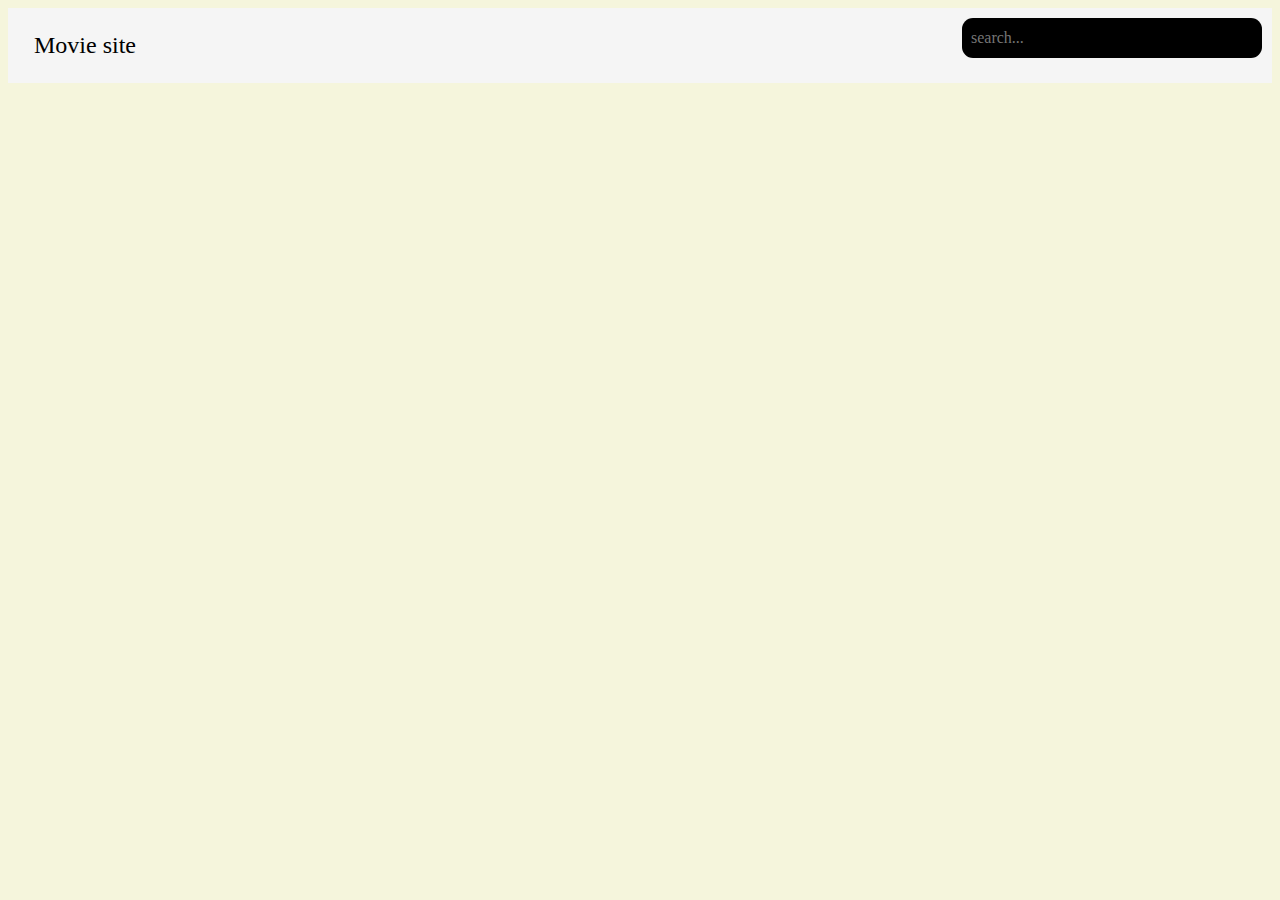
<file: index.html>
<!Doctype html>

<html>

<head>
    <link rel=" icon " href="./IMG_20240928_195114.jpg">
    <title>suii movie site</title>
    <link rel="stylesheet" href="./index.css">
</head>

<body>
    <div class="cr7">

        <a class="active" href="#">Movie site</a>
        <div class="search-container">
            <form role="search" id="form">
                <input type="search " placeholder="search..." id="query" name="q">
            </form>
        </div>
    </div>

    <div style="padding-left: 16px;">

   <section id="section">
          <!--    <div class="row">
          <div class="row">
        <div class="column">
            <div class="card">
                <center><img  src="C:\Users\user\OneDrive\Pictures\20241225_194628.jpg" class="thumbnail"  width="500"</center>
                <h3>THE GOAT </h3>


            </div>
         </div>
    </div>  -->
   </section>


   <script src="index.js"></script>


    

</body>
</html>
</file>
<file: index.css>
*{
    box-sizing: border-box;
}

body {
    background-color: beige;
    font-family: 'Times New Roman', Times, serif;
}
h3 {
    color: darkorchid;
}
.cr7 {
    overflow: hidden;
    background-color:whitesmoke;
    padding: 10px;
}


.cr7 a{
    float: left;
    display: block;
    color:black;
    text-align: center;
    padding: 14px 16px;
    font-size: 1.5rem;
    text-decoration: none;
}



.cr7 .search-container{
    float: right;

}

form{
    background-color:black;
    width: 300px;
    height: 40px;
    border-radius: 11px;
    display: flex;
    align-items: center;
}
input{
    all: unset;
    font: optional;
    color:white;
    height: 100%;
    width:100%;
    padding: 5px 9px;
}

.thumbnail {
    height: 350px;
    width: 300px;
    border-radius: 19px;
}
.column{
    float: left;
    width: 25%;
    padding: 10px;
}
.card{
    border-radius: 19px;
    padding: 15px;
    background-color: black;
    text-emphasis:center;
}
</file>
